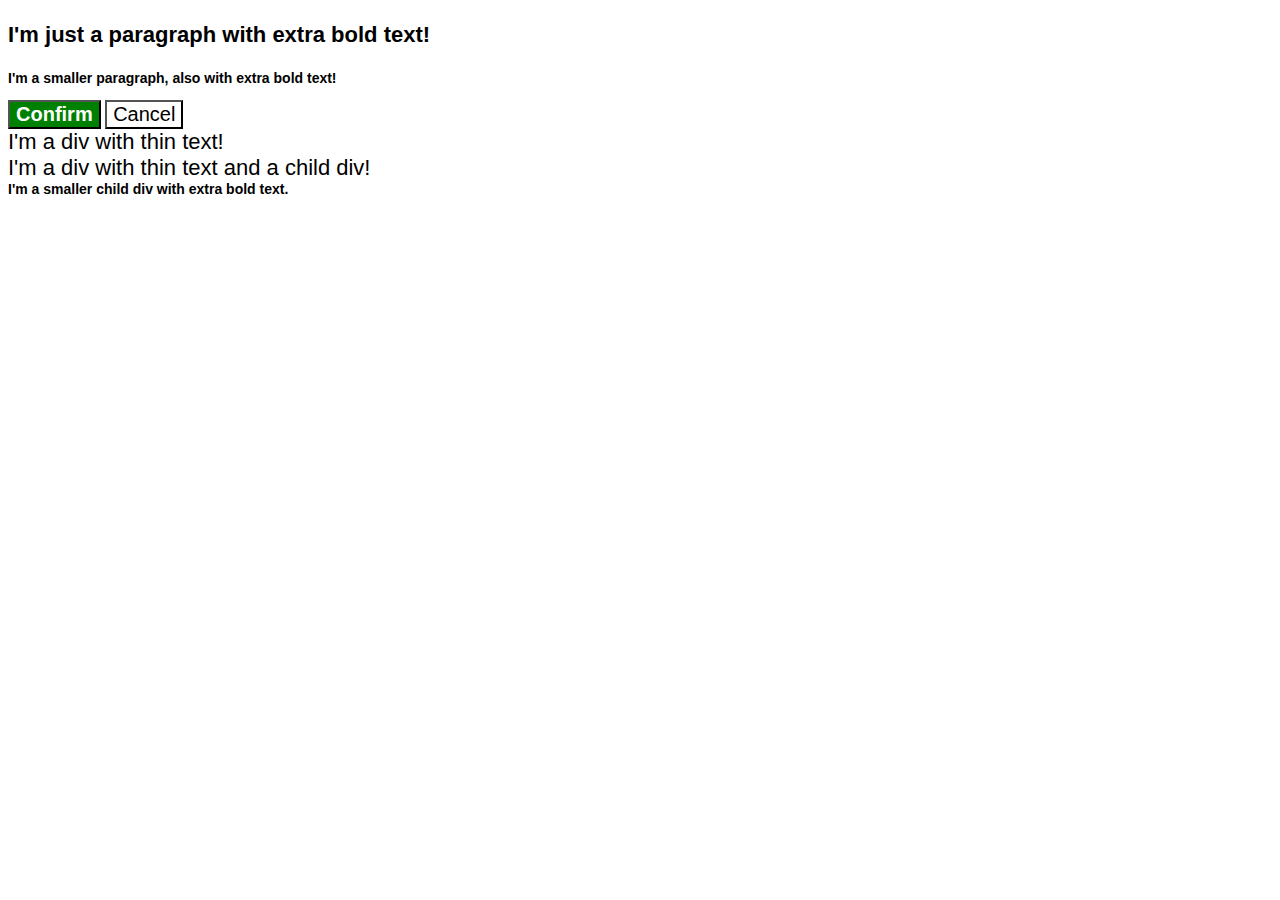
<file: foundations/cascade/01-cascade-fix/index.html>
<!DOCTYPE html>
<html lang="en">
  <head>
    <meta charset="UTF-8">
    <meta http-equiv="X-UA-Compatible" content="IE=edge">
    <meta name="viewport" content="width=device-width, initial-scale=1.0">
    <title>Fix the Cascade</title>
    <link rel="stylesheet" href="style.css">
  </head>
  <body>
    <p class="para">I'm just a paragraph with extra bold text!</p>
    <p class="para " id ="small-para">I'm a smaller paragraph, also with extra bold text!</p>

    <button  class="button" id ="confirm">Confirm</button>
    <button  class="button cancel">Cancel</button>

    <div class="text">I'm a div with thin text!</div>
    <div class="text">I'm a div with thin text and a child div!</div>
      <div class="text child">I'm a smaller child div with extra bold text.</div>
    </div>
  </body>
</html>
</file>
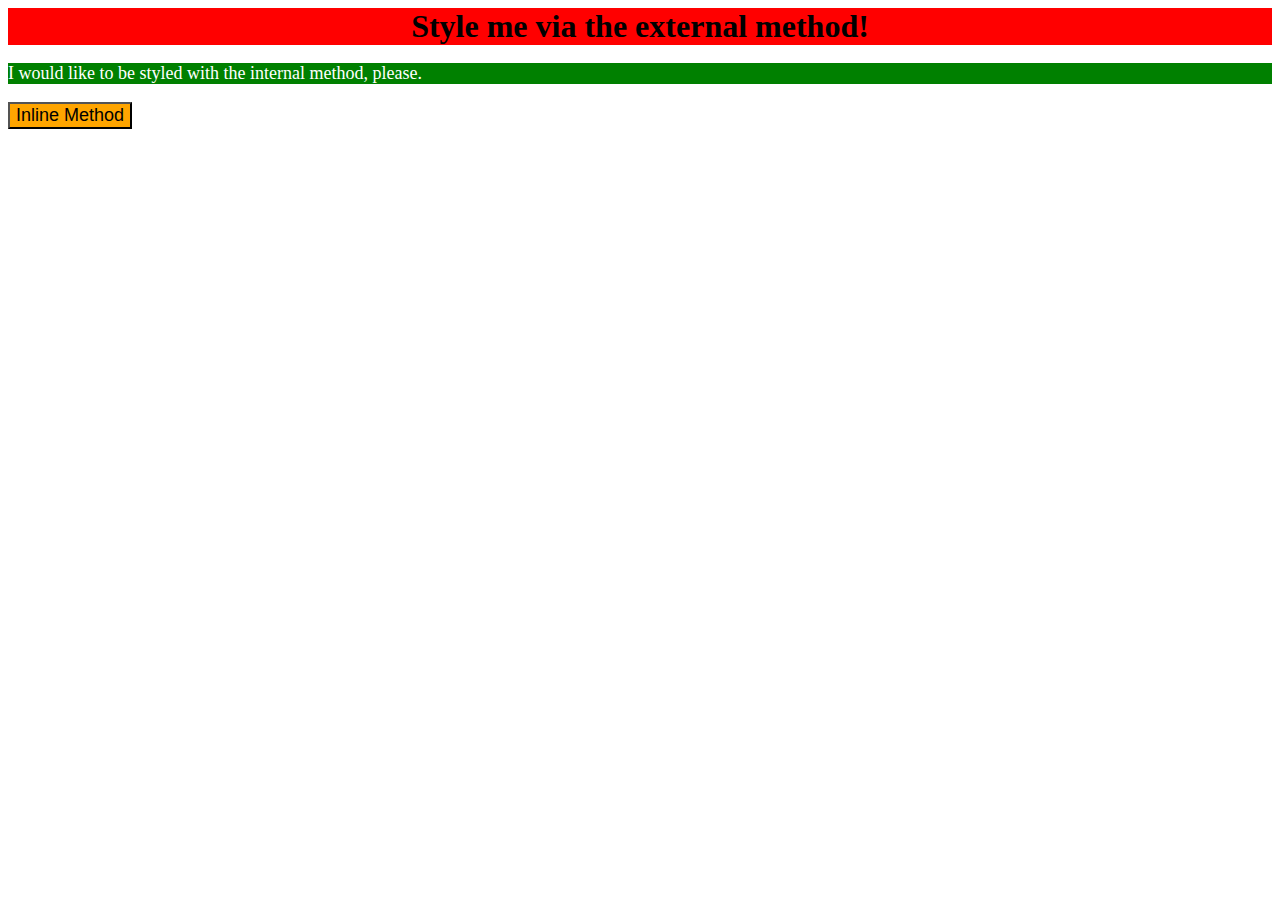
<file: foundations/intro-to-css/01-css-methods/index.html>
<!DOCTYPE html>
<html lang="en">
  <head>
    <meta charset="UTF-8">
    <meta http-equiv="X-UA-Compatible" content="IE=edge">
    <meta name="viewport" content="width=device-width, initial-scale=1.0">
    <title>Methods for Adding CSS</title>
    <link rel="stylesheet" href="style.css">
    <style>
      p{
        background-color: green;
        color: white;
        font-size: 18px;
      }
    </style>
  </head>
  <body>
    <div >Style me via the external method!</div>
    <p>I would like to be styled with the internal method, please.</p>
    <button style="background-color: orange; font-size: 18px;">Inline Method</button>
  </body>
</html>
</file>
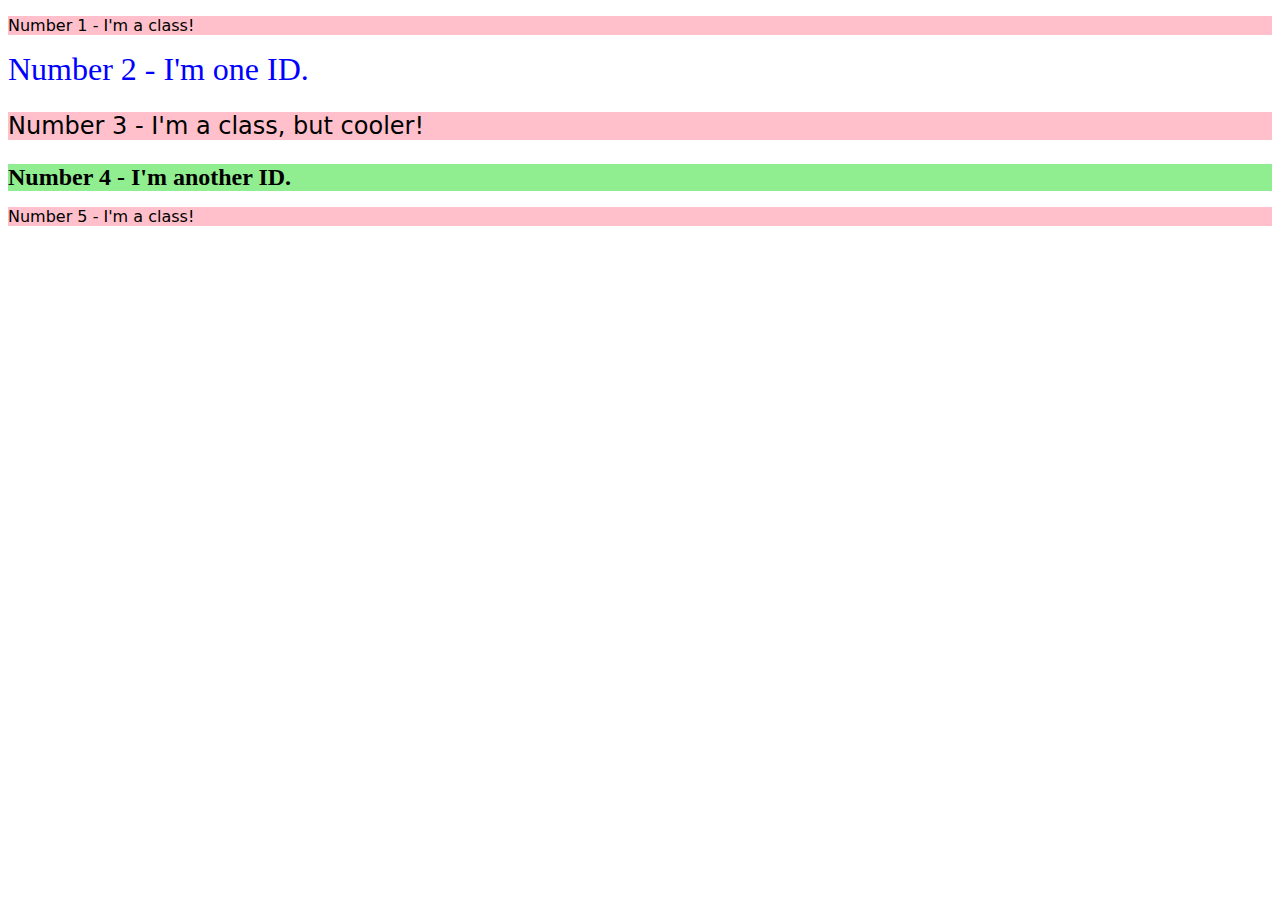
<file: foundations/intro-to-css/02-class-id-selectors/index.html>
<!DOCTYPE html>
<html lang="en">
  <head>
    <meta charset="UTF-8">
    <meta http-equiv="X-UA-Compatible" content="IE=edge">
    <meta name="viewport" content="width=device-width, initial-scale=1.0">
    <title>Class and ID Selectors</title>
    <link rel="stylesheet" href="style.css">
  </head>
  <body>
    <p class="odd-no">Number 1 - I'm a class!</p>
    <div id = "e2">Number 2 - I'm one ID.</div>
    <p class = "e3">Number 3 - I'm a class, but cooler!</p>
    <div id = "e4">Number 4 - I'm another ID.</div>
    <p class = "odd-no">Number 5 - I'm a class!</p>

    <!-- here i could have use 2 classes in the same element and i did not need to define any other element-->
  </body>
</html>
</file>
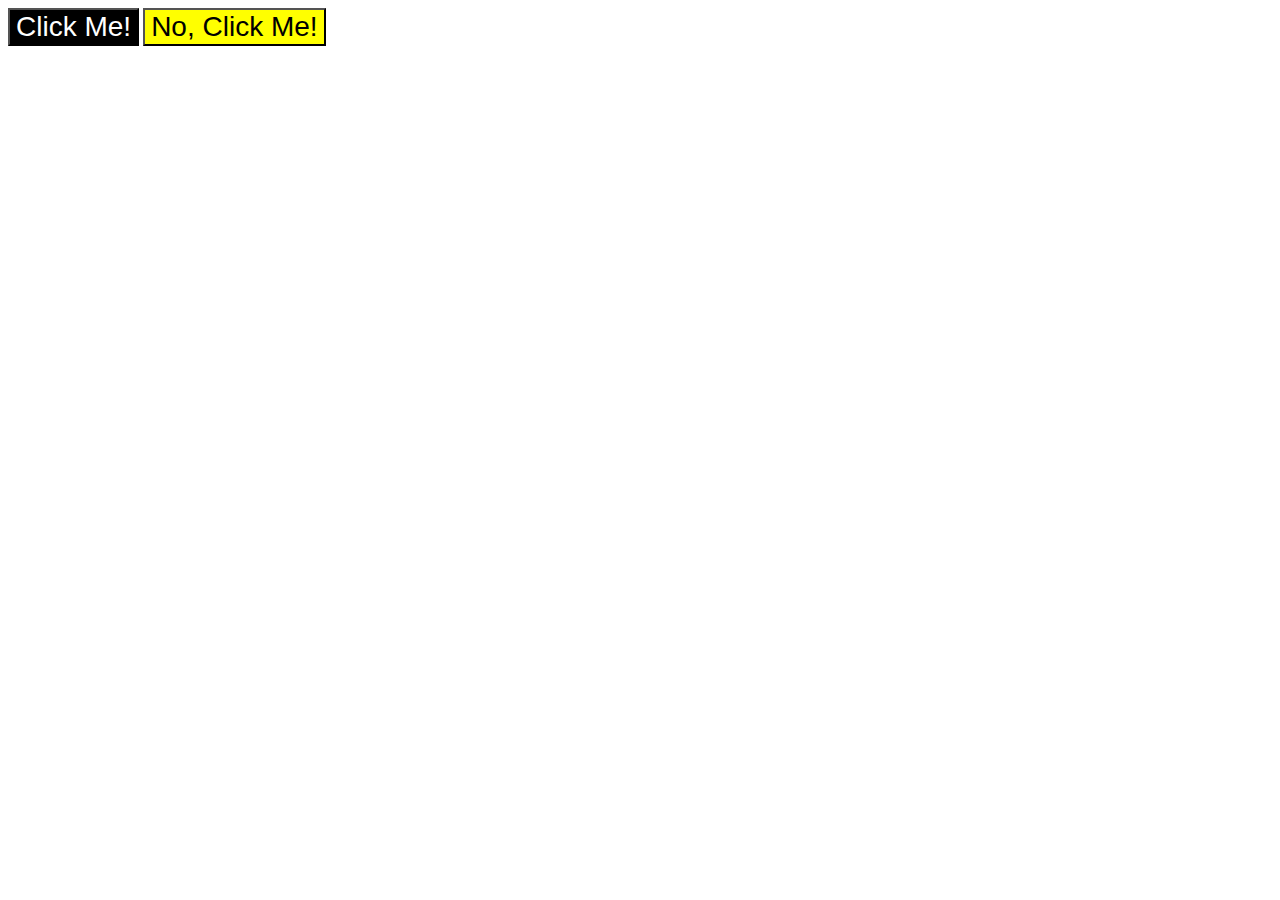
<file: foundations/intro-to-css/03-grouping-selectors/index.html>
<!DOCTYPE html>
<html lang="en">
  <head>
    <meta charset="UTF-8">
    <meta http-equiv="X-UA-Compatible" content="IE=edge">
    <meta name="viewport" content="width=device-width, initial-scale=1.0">
    <title>Grouping Selectors</title>
    <link rel="stylesheet" href="style.css">
  </head>
  <body>
    <button class = bw >Click Me!</button>
    <button class = yellow>No, Click Me!</button>
  </body>
</html>
</file>
<file: foundations/cascade/01-cascade-fix/style.css>
body {
  font-family: Arial, Helvetica, sans-serif;
}

.para,
#small-para {
  color: hsl(0, 0%, 0%);
  font-weight: 800;
}

#small-para {
  font-size: 14px;
  font-weight: 800;
}

.para {
  font-size: 22px;
}

#confirm {
  background: green;
  color: white;
  font-weight: bold;
} 

.button {
  background-color: rgb(255, 255, 255);
  color: rgb(0, 0, 0);
  font-size: 20px;
}

div.child {
  color: rgb(0, 0, 0);
  font-weight: 800;
  font-size: 14px;
}

.text {
  color: rgb(0, 0, 0);
  font-size: 22px;
  font-weight: 100;
}
</file>
<file: foundations/intro-to-css/01-css-methods/style.css>
div{
    background-color: red;
    font-size: 32px;
    text-align: center;
    font-weight: bold;
}
</file>
<file: foundations/intro-to-css/02-class-id-selectors/style.css>
.odd-no,
.e3{
    background-color: pink;
    font-family: "Verdana","DejaVu Sans",sans-serif;
}

.odd-no{}

#e2{
    font-size: 32px;
    color: blue;


}


.e3{
    font-size: 24px;

}

#e4{
    background-color: lightgreen;
    font-size: 24px;
    font-weight: bold;
}
</file>
<file: foundations/intro-to-css/03-grouping-selectors/style.css>
.bw {
    color:white;
    background-color: black;
}

.yellow{
    background-color: yellow;
}

.bw,
.yellow{
    font-size: 28px;
    font-family: 'Helvetica' ,'Times New Roman' , sans-serif ;
}
</file>
